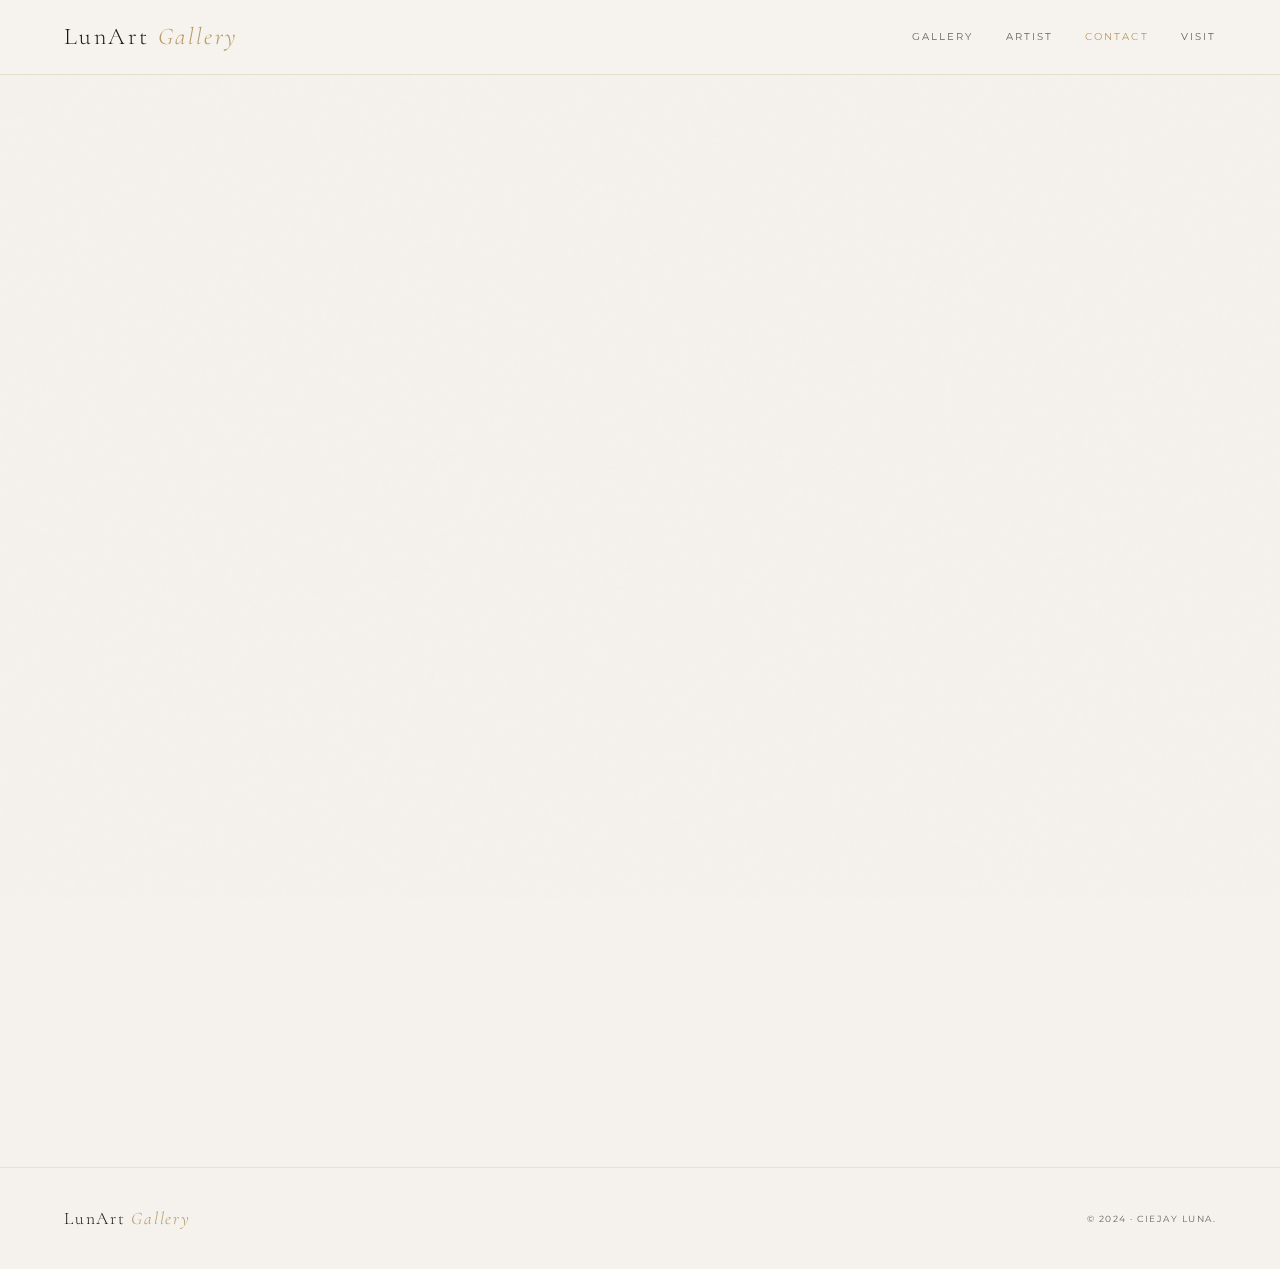
<file: contact.html>
<!DOCTYPE html>
<html lang="en">
<head>
  <meta charset="UTF-8" />
  <meta name="viewport" content="width=device-width, initial-scale=1.0" />
  <title>Contact — The Gallery</title>
  <link href="https://fonts.googleapis.com/css2?family=Cormorant+Garamond:ital,wght@0,300;0,400;0,600;1,300;1,400&family=Montserrat:wght@300;400;500&display=swap" rel="stylesheet" />
  <link rel="stylesheet" href="shared.css" />
  <style>

    main {
      position: relative;
      z-index: 1;
      flex: 1;
      width: 100%;
      max-width: 820px;
      margin: 0 auto;
      padding: 5rem 5% 6rem;
    }

    /* ── Header block ── */
    .contact-header {
      text-align: center;
      margin-bottom: 3.5rem;
      opacity: 0;
      animation: fadeUp .8s ease forwards .1s;
    }

    .contact-header .eyebrow {
      font-size: .62rem;
      letter-spacing: .35em;
      text-transform: uppercase;
      color: var(--gold);
      margin-bottom: .9rem;
    }

    .contact-header h1 {
      font-family: 'Cormorant Garamond', serif;
      font-size: clamp(2rem, 5vw, 3.4rem);
      font-weight: 300;
      color: var(--ink);
      line-height: 1.1;
    }

    .contact-header h1 em { color: var(--gold); font-style: italic; }

    .contact-header p {
      margin-top: 1rem;
      font-size: .75rem;
      letter-spacing: .1em;
      color: var(--ink-light);
    }

    .contact-header .gold-line {
      display: block;
      width: 50px;
      height: 1px;
      background: var(--gold);
      margin: 1.5rem auto 0;
    }

    /* ── Form card ── */
    .form-card {
      background: var(--white);
      border: 1px solid rgba(184,155,106,.2);
      padding: 3rem;
      box-shadow: 0 12px 40px rgba(26,23,20,.08);
      opacity: 0;
      animation: fadeUp .9s ease forwards .35s;
    }

    /* ── Form fields ── */
    .form-row {
      display: grid;
      grid-template-columns: 1fr 1fr;
      gap: 1.2rem;
      margin-bottom: 1.2rem;
    }

    .form-group {
      display: flex;
      flex-direction: column;
      gap: .45rem;
      margin-bottom: 1.2rem;
    }

    .form-group label {
      font-size: .6rem;
      letter-spacing: .2em;
      text-transform: uppercase;
      color: var(--ink-light);
    }

    .form-group input,
    .form-group textarea {
      font-family: 'Montserrat', sans-serif;
      font-size: .78rem;
      color: var(--ink);
      background: var(--bg);
      border: 1px solid rgba(184,155,106,.3);
      padding: .8rem 1rem;
      outline: none;
      transition: border-color .25s;
      resize: none;
      width: 100%;
    }

    .form-group input:focus,
    .form-group textarea:focus {
      border-color: var(--gold);
    }

    .form-group textarea {
      height: 140px;
    }

    /* ── Subject preset chips ── */
    .subject-chips {
      display: flex;
      flex-wrap: wrap;
      gap: .5rem;
      margin-bottom: 1.4rem;
    }

    .chip {
      font-size: .58rem;
      letter-spacing: .15em;
      text-transform: uppercase;
      padding: .35rem .9rem;
      border: 1px solid rgba(184,155,106,.35);
      color: var(--ink-light);
      cursor: pointer;
      transition: all .2s;
      background: transparent;
      font-family: 'Montserrat', sans-serif;
    }

    .chip:hover,
    .chip.active {
      background: var(--ink);
      border-color: var(--ink);
      color: var(--gold-light);
    }

    /* ── Submit button ── */
    .submit-btn {
      width: 100%;
      font-family: 'Montserrat', sans-serif;
      font-size: .65rem;
      letter-spacing: .25em;
      text-transform: uppercase;
      padding: 1rem;
      background: var(--ink);
      color: var(--gold-light);
      border: none;
      cursor: pointer;
      transition: background .25s, color .25s;
      display: flex;
      align-items: center;
      justify-content: center;
      gap: .6rem;
      margin-top: .5rem;
    }

    .submit-btn:hover {
      background: var(--gold);
      color: var(--ink);
    }

    /* ── Note ── */
    .mailto-note {
      text-align: center;
      margin-top: 1.2rem;
      font-size: .62rem;
      letter-spacing: .08em;
      color: var(--ink-light);
      font-style: italic;
      font-family: 'Cormorant Garamond', serif;
    }

    /* ── Direct email link ── */
    .direct-email {
      margin-top: 2.5rem;
      text-align: center;
      opacity: 0;
      animation: fadeUp .9s ease forwards .55s;
    }

    .direct-email p {
      font-size: .62rem;
      letter-spacing: .16em;
      text-transform: uppercase;
      color: var(--ink-light);
      margin-bottom: .7rem;
    }

    .direct-email a {
      font-family: 'Cormorant Garamond', serif;
      font-size: 1.2rem;
      font-style: italic;
      color: var(--gold);
      text-decoration: none;
      transition: color .25s;
      letter-spacing: .04em;
    }

    .direct-email a:hover { color: var(--ink); }

    /* ── Success toast ── */
    .toast {
      position: fixed;
      bottom: 2rem;
      left: 50%;
      transform: translateX(-50%) translateY(20px);
      background: var(--ink);
      color: var(--gold-light);
      font-size: .65rem;
      letter-spacing: .15em;
      text-transform: uppercase;
      padding: .8rem 2rem;
      opacity: 0;
      pointer-events: none;
      transition: all .35s ease;
      z-index: 500;
    }

    .toast.show {
      opacity: 1;
      transform: translateX(-50%) translateY(0);
    }

    /* ── Responsive ── */
    @media (max-width: 600px) {
      .form-card { padding: 1.8rem; }
      .form-row  { grid-template-columns: 1fr; }
    }

  </style>
</head>
<body class="page-wrapper">

  <!-- ── Header ── -->
  <header>
    <a href="index.html" class="logo">LunArt <span>Gallery</span></a>
    <nav>
      <a href="index.html">Gallery</a>
      <a href="artist.html">Artist</a>
      <a href="contact.html" class="active">Contact</a>
      <a href="visit.html">Visit</a>
    </nav>
    <button class="menu-toggle" id="menuToggle" aria-label="Open menu">
      <span></span><span></span><span></span>
    </button>
  </header>

  <nav class="mobile-nav" id="mobileNav">
    <a href="index.html"   onclick="closeMobileNav()">Gallery</a>
    <a href="artist.html"  onclick="closeMobileNav()">Artist</a>
    <a href="contact.html" onclick="closeMobileNav()">Contact</a>
    <a href="visit.html"   onclick="closeMobileNav()">Visit</a>
  </nav>

  <main>
    <!-- Header -->
    <div class="contact-header">
      <p class="eyebrow">Get in Touch</p>
      <h1>Send Me a <em>Message</em></h1>
      <p>I'd love to hear from you — collaborations, commissions, or just a hello.</p>
      <span class="gold-line"></span>
    </div>

    <!-- Form -->
    <div class="form-card">

      <!-- Quick subject chips -->
      <div class="form-group">
        <label>Quick Subject</label>
        <div class="subject-chips">
          <button class="chip" onclick="setSubject(this, 'Collaboration')">Collaboration</button>
          <button class="chip" onclick="setSubject(this, 'Commission')">Commission</button>
          <button class="chip" onclick="setSubject(this, 'Just Saying Hi!')">Just Saying Hi!</button>
          <button class="chip" onclick="setSubject(this, 'Feedback')">Feedback</button>
        </div>
      </div>

      <div class="form-row">
        <div class="form-group">
          <label for="senderName">Your Name</label>
          <input type="text" id="senderName" placeholder="e.g. Juan dela Cruz" />
        </div>
        <div class="form-group">
          <label for="senderEmail">Your Email</label>
          <input type="email" id="senderEmail" placeholder="you@email.com" />
        </div>
      </div>

      <div class="form-group">
        <label for="subject">Subject</label>
        <input type="text" id="subject" placeholder="What is this about?" />
      </div>

      <div class="form-group">
        <label for="message">Message</label>
        <textarea id="message" placeholder="Write your message here..."></textarea>
      </div>

      <button class="submit-btn" onclick="sendEmail()">
        ✉ &nbsp;Send Email
      </button>

      <p class="mailto-note">
        Clicking "Send Email" will open your default mail app with the message pre-filled.
      </p>
    </div>

    <!-- Direct link -->
    <div class="direct-email">
      <p>Or email directly</p>
      <a href="mailto:ciejayluna30@email.com">ciejayluna30@email.com</a>
    </div>
  </main>

  <!-- Footer -->
  <footer>
    <a href="index.html" class="logo">LunArt <span>Gallery</span></a>
    <p>© 2024 · Ciejay Luna.</p>
  </footer>

  <!-- Toast notification -->
  <div class="toast" id="toast">Opening mail app...</div>

  <script>
    /* ── Mobile nav ── */
    const menuToggle = document.getElementById('menuToggle');
    const mobileNav  = document.getElementById('mobileNav');
    function closeMobileNav() {
      menuToggle.classList.remove('open');
      mobileNav.classList.remove('open');
      document.body.style.overflow = '';
    }
    menuToggle.addEventListener('click', () => {
      const isOpen = mobileNav.classList.toggle('open');
      menuToggle.classList.toggle('open', isOpen);
      document.body.style.overflow = isOpen ? 'hidden' : '';
    });
    mobileNav.addEventListener('click', e => {
      if (e.target === mobileNav) closeMobileNav();
    });

    /* ── Subject chips ── */
    function setSubject(el, value) {
      document.querySelectorAll('.chip').forEach(c => c.classList.remove('active'));
      el.classList.add('active');
      document.getElementById('subject').value = value;
    }

    /* ── Send Email via mailto ── */
    function sendEmail() {
      const name    = document.getElementById('senderName').value.trim();
      const email   = document.getElementById('senderEmail').value.trim();
      const subject = document.getElementById('subject').value.trim();
      const message = document.getElementById('message').value.trim();

      if (!subject && !message) {
        alert('Please fill in at least a subject or message.');
        return;
      }

      const to   = 'ciejayluna30@email.com'; // ← change to your real email
      const sub  = encodeURIComponent(subject || 'Message from Gallery');
      const body = encodeURIComponent(
        (name  ? `From: ${name}\n`  : '') +
        (email ? `Email: ${email}\n\n` : '\n') +
        (message || '')
      );

      window.location.href = `mailto:${to}?subject=${sub}&body=${body}`;

      // Show toast
      const toast = document.getElementById('toast');
      toast.classList.add('show');
      setTimeout(() => toast.classList.remove('show'), 3000);
    }
  </script>

</body>
</html>
</file>
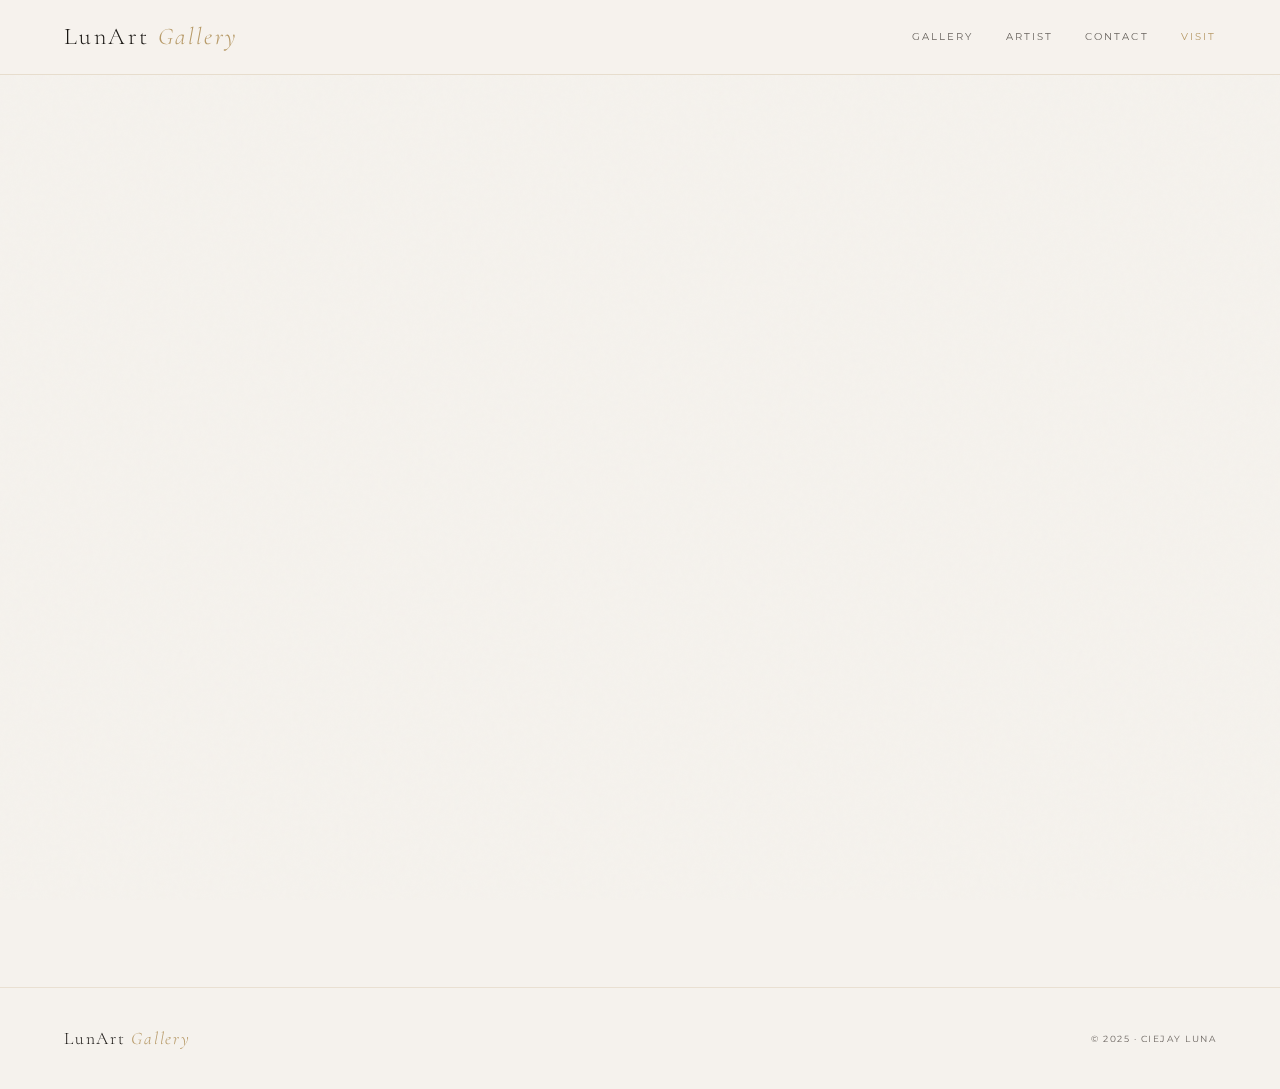
<file: visit.html>
<!DOCTYPE html>
<html lang="en">
<head>
  <meta charset="UTF-8" />
  <meta name="viewport" content="width=device-width, initial-scale=1.0" />
  <title>Visit — LunArt Gallery</title>
  <link href="https://fonts.googleapis.com/css2?family=Cormorant+Garamond:ital,wght@0,300;0,400;0,600;1,300;1,400&family=Montserrat:wght@300;400;500&display=swap" rel="stylesheet" />
  <link rel="stylesheet" href="shared.css" />
  <style>

    main {
      position: relative;
      z-index: 1;
      flex: 1;
      width: 100%;
      max-width: 900px;
      margin: 0 auto;
      padding: 5rem 5% 6rem;
      display: flex;
      flex-direction: column;
      align-items: center;
    }

    .visit-header {
      text-align: center;
      margin-bottom: 4rem;
      opacity: 0;
      animation: fadeUp .8s ease forwards .1s;
    }

    .visit-header .eyebrow {
      font-size: .62rem;
      letter-spacing: .35em;
      text-transform: uppercase;
      color: var(--gold);
      margin-bottom: .9rem;
    }

    .visit-header h1 {
      font-family: 'Cormorant Garamond', serif;
      font-size: clamp(2rem, 5vw, 3.4rem);
      font-weight: 300;
      color: var(--ink);
      line-height: 1.1;
    }

    .visit-header h1 em { color: var(--gold); font-style: italic; }

    .visit-header p {
      margin-top: 1rem;
      font-size: .75rem;
      letter-spacing: .1em;
      color: var(--ink-light);
    }

    .visit-header .gold-line {
      display: block;
      width: 50px;
      height: 1px;
      background: var(--gold);
      margin: 1.5rem auto 0;
    }

    /* ── Social cards ── */
    .social-grid {
      display: grid;
      grid-template-columns: 1fr 1fr;
      gap: 2rem;
      width: 100%;
      opacity: 0;
      animation: fadeUp .9s ease forwards .35s;
    }

    .social-card {
      position: relative;
      display: flex;
      flex-direction: column;
      align-items: center;
      text-align: center;
      padding: 3rem 2rem 2.5rem;
      border: 1px solid rgba(184,155,106,.2);
      background: var(--white);
      text-decoration: none;
      overflow: hidden;
      transition: transform .35s cubic-bezier(.23,1,.32,1),
                  box-shadow .35s ease,
                  border-color .35s;
      box-shadow: 0 8px 30px rgba(26,23,20,.07);
    }

    .social-card:hover {
      transform: translateY(-6px);
      box-shadow: 0 24px 60px rgba(26,23,20,.15);
      border-color: var(--gold);
    }

    .social-card::before,
    .social-card::after {
      content: '';
      position: absolute;
      width: 30px;
      height: 30px;
      transition: all .3s;
    }
    .social-card::before {
      top: 10px; left: 10px;
      border-top: 1px solid var(--gold);
      border-left: 1px solid var(--gold);
      opacity: .5;
    }
    .social-card::after {
      bottom: 10px; right: 10px;
      border-bottom: 1px solid var(--gold);
      border-right: 1px solid var(--gold);
      opacity: .5;
    }
    .social-card:hover::before,
    .social-card:hover::after { opacity: 1; width: 40px; height: 40px; }

    .social-logo {
      width: 80px;
      height: 80px;
      border-radius: 50%;
      display: flex;
      align-items: center;
      justify-content: center;
      font-size: 2.2rem;
      margin-bottom: 1.5rem;
      position: relative;
      z-index: 1;
    }

    .social-logo.facebook {
      background: linear-gradient(135deg, #1877f2, #0d5fc7);
      box-shadow: 0 8px 24px rgba(24,119,242,.3);
    }

    .social-logo.instagram {
      background: linear-gradient(135deg, #f58529, #dd2a7b, #8134af, #515bd4);
      box-shadow: 0 8px 24px rgba(221,42,123,.3);
    }

    .social-card .platform {
      font-size: .58rem;
      letter-spacing: .3em;
      text-transform: uppercase;
      color: var(--ink-light);
      margin-bottom: .4rem;
    }

    .social-card .handle {
      font-family: 'Cormorant Garamond', serif;
      font-size: 1.5rem;
      font-weight: 400;
      color: var(--ink);
      letter-spacing: .04em;
      margin-bottom: .8rem;
    }

    .social-card .bio {
      font-size: .68rem;
      color: var(--ink-light);
      line-height: 1.7;
      letter-spacing: .03em;
      margin-bottom: 1.5rem;
    }

    .social-card .visit-btn {
      font-size: .6rem;
      letter-spacing: .2em;
      text-transform: uppercase;
      padding: .55rem 1.6rem;
      border: 1px solid rgba(184,155,106,.4);
      color: var(--ink-light);
      background: transparent;
      transition: all .25s;
      font-family: 'Montserrat', sans-serif;
    }

    .social-card:hover .visit-btn {
      background: var(--ink);
      border-color: var(--ink);
      color: var(--gold-light);
    }

    /* ── Quote ── */
    .visit-quote {
      margin-top: 4rem;
      text-align: center;
      opacity: 0;
      animation: fadeUp .9s ease forwards .6s;
    }

    .visit-quote blockquote {
      font-family: 'Cormorant Garamond', serif;
      font-size: clamp(1.1rem, 3vw, 1.5rem);
      font-weight: 300;
      font-style: italic;
      color: var(--ink-light);
      line-height: 1.7;
      max-width: 500px;
      margin: 0 auto;
    }

    .visit-quote blockquote em { color: var(--gold); font-style: normal; }

    .visit-quote cite {
      display: block;
      margin-top: .8rem;
      font-size: .6rem;
      letter-spacing: .2em;
      text-transform: uppercase;
      color: var(--gold);
      font-style: normal;
    }

    @media (max-width: 600px) {
      .social-grid {
        grid-template-columns: 1fr;
        max-width: 380px;
        margin: 0 auto;
      }
    }

  </style>
</head>
<body class="page-wrapper">

  <!-- ── Header ── -->
  <header>
    <a href="index.html" class="logo">LunArt <span>Gallery</span></a>
    <nav>
      <a href="index.html">Gallery</a>
      <a href="artist.html">Artist</a>
      <a href="contact.html">Contact</a>
      <a href="visit.html" class="active">Visit</a>
    </nav>
    <button class="menu-toggle" id="menuToggle" aria-label="Open menu">
      <span></span><span></span><span></span>
    </button>
  </header>

  <nav class="mobile-nav" id="mobileNav">
    <a href="index.html"   onclick="closeMobileNav()">Gallery</a>
    <a href="artist.html"  onclick="closeMobileNav()">Artist</a>
    <a href="contact.html" onclick="closeMobileNav()">Contact</a>
    <a href="visit.html"   onclick="closeMobileNav()">Visit</a>
  </nav>

  <main>
    <div class="visit-header">
      <p class="eyebrow">Find Me Online</p>
      <h1>Let's <em>Connect</em></h1>
      <p>Follow my journey through art, life, and creativity.</p>
      <span class="gold-line"></span>
    </div>

    <div class="social-grid">

      <a class="social-card" href="https://www.facebook.com/ciejay.luna.2025" target="_blank" rel="noopener">
        <div class="social-logo facebook">f</div>
        <p class="platform">Facebook</p>
        <p class="handle">Ciejay Luna</p>
        <p class="bio">Sharing art, everyday moments, and the things that inspire me.</p>
        <span class="visit-btn">Visit Profile →</span>
      </a>

      <a class="social-card" href="https://www.instagram.com/_cjyln/" target="_blank" rel="noopener">
        <div class="social-logo instagram">📷</div>
        <p class="platform">Instagram</p>
        <p class="handle">@_cjyln</p>
        <p class="bio">A visual diary of artworks, edits, and moments worth remembering.</p>
        <span class="visit-btn">Visit Profile →</span>
      </a>

    </div>

    <div class="visit-quote">
      <blockquote>
        "Great art picks up where nature ends, and <em>music</em> and painting alike are windows into another world."
      </blockquote>
      <cite>— Marc Chagall</cite>
    </div>
  </main>

  <footer>
    <a href="index.html" class="logo">LunArt <span>Gallery</span></a>
    <p>© 2025 · Ciejay Luna</p>
  </footer>

  <script>
    const menuToggle = document.getElementById('menuToggle');
    const mobileNav  = document.getElementById('mobileNav');
    function closeMobileNav() {
      menuToggle.classList.remove('open');
      mobileNav.classList.remove('open');
      document.body.style.overflow = '';
    }
    menuToggle.addEventListener('click', () => {
      const isOpen = mobileNav.classList.toggle('open');
      menuToggle.classList.toggle('open', isOpen);
      document.body.style.overflow = isOpen ? 'hidden' : '';
    });
    mobileNav.addEventListener('click', e => {
      if (e.target === mobileNav) closeMobileNav();
    });
  </script>

</body>
</html>
</file>
<file: shared.css>
/* ============================================================
   shared.css — Shared across all pages
   Header, Footer, Mobile Nav, Base reset
   ============================================================ */

*, *::before, *::after { box-sizing: border-box; margin: 0; padding: 0; }

:root {
  --bg:          #f5f2ed;
  --ink:         #1a1714;
  --ink-light:   #6b6560;
  --gold:        #b89b6a;
  --gold-light:  #d4b88a;
  --gold-dark:   #8a7352;
  --frame-outer: #2c2520;
  --frame-inner: #f5f2ed;
  --white:       #fdfaf6;
}

html { scroll-behavior: smooth; }

body {
  font-family: 'Montserrat', sans-serif;
  background-color: var(--bg);
  color: var(--ink);
  min-height: 100vh;
  overflow-x: hidden;
  width: 100%;
}

body::before {
  content: '';
  position: fixed;
  inset: 0;
  background-image: url("data:image/svg+xml,%3Csvg viewBox='0 0 200 200' xmlns='http://www.w3.org/2000/svg'%3E%3Cfilter id='n'%3E%3CfeTurbulence type='fractalNoise' baseFrequency='0.75' numOctaves='4' stitchTiles='stitch'/%3E%3C/filter%3E%3Crect width='100%25' height='100%25' filter='url(%23n)' opacity='0.04'/%3E%3C/svg%3E");
  pointer-events: none;
  z-index: 0;
  opacity: 0.45;
}

/* ── Header ── */
header {
  position: sticky;
  top: 0;
  z-index: 200;
  width: 100%;
  display: flex;
  align-items: center;
  justify-content: space-between;
  padding: 1.4rem 5%;
  background: rgba(245,242,237,.93);
  backdrop-filter: blur(6px);
  border-bottom: 1px solid rgba(184,155,106,.25);
}

.logo {
  font-family: 'Cormorant Garamond', serif;
  font-size: 1.5rem;
  font-weight: 300;
  letter-spacing: .1em;
  color: var(--ink);
  text-decoration: none;
  white-space: nowrap;
  flex-shrink: 0;
}
.logo span { color: var(--gold); font-style: italic; }

nav { display: flex; gap: 2rem; align-items: center; }

nav a {
  font-size: .65rem;
  letter-spacing: .2em;
  text-transform: uppercase;
  color: var(--ink-light);
  text-decoration: none;
  transition: color .25s;
  white-space: nowrap;
}
nav a:hover,
nav a.active { color: var(--gold); }

/* ── Hamburger ── */
.menu-toggle {
  display: none;
  flex-direction: column;
  gap: 5px;
  background: none;
  border: none;
  cursor: pointer;
  padding: 4px;
  z-index: 201;
}
.menu-toggle span {
  display: block; width: 24px; height: 2px;
  background: var(--ink); border-radius: 2px; transition: all .3s;
}
.menu-toggle.open span:nth-child(1) { transform: translateY(7px) rotate(45deg); }
.menu-toggle.open span:nth-child(2) { opacity: 0; }
.menu-toggle.open span:nth-child(3) { transform: translateY(-7px) rotate(-45deg); }

/* ── Mobile nav drawer ── */
.mobile-nav {
  display: none;
  position: fixed;
  inset: 0;
  background: rgba(245,242,237,.97);
  z-index: 199;
  flex-direction: column;
  align-items: center;
  justify-content: center;
  gap: 2.5rem;
}
.mobile-nav.open { display: flex; }
.mobile-nav a {
  font-family: 'Cormorant Garamond', serif;
  font-size: 2rem;
  font-weight: 300;
  letter-spacing: .08em;
  color: var(--ink);
  text-decoration: none;
  transition: color .25s;
}
.mobile-nav a:hover { color: var(--gold); }

/* ── Footer ── */
footer {
  position: relative;
  z-index: 1;
  width: 100%;
  border-top: 1px solid rgba(184,155,106,.2);
  padding: 2.5rem 5%;
  display: flex;
  justify-content: space-between;
  align-items: center;
  flex-wrap: wrap;
  gap: 1rem;
  margin-top: auto;
}
footer .logo { font-size: 1.1rem; }
footer p {
  font-size: .58rem;
  letter-spacing: .16em;
  color: var(--ink-light);
  text-transform: uppercase;
}

/* ── Page wrapper ── */
.page-wrapper {
  min-height: 100vh;
  display: flex;
  flex-direction: column;
}

/* ── Section divider ── */
.section-divider {
  position: relative; z-index: 1;
  display: flex; align-items: center; gap: 1.2rem;
  padding: 0 5% 3rem; opacity: .5; width: 100%;
}
.section-divider::before,
.section-divider::after {
  content: ''; flex: 1; height: 1px;
  background: linear-gradient(to right, transparent, var(--gold), transparent);
}
.section-divider span {
  font-size: .55rem; letter-spacing: .4em;
  text-transform: uppercase; color: var(--gold);
}

/* ── Animations ── */
@keyframes fadeUp {
  from { opacity: 0; transform: translateY(14px); }
  to   { opacity: 1; transform: translateY(0); }
}
@keyframes fadeIn {
  from { opacity: 0; }
  to   { opacity: 1; }
}

/* ── Responsive ── */
@media (max-width: 560px) {
  nav { display: none; }
  .menu-toggle { display: flex; }
  header { padding: 1rem 5%; }
  .logo { font-size: 1.2rem; }
  footer { justify-content: center; text-align: center; }
}
</file>
